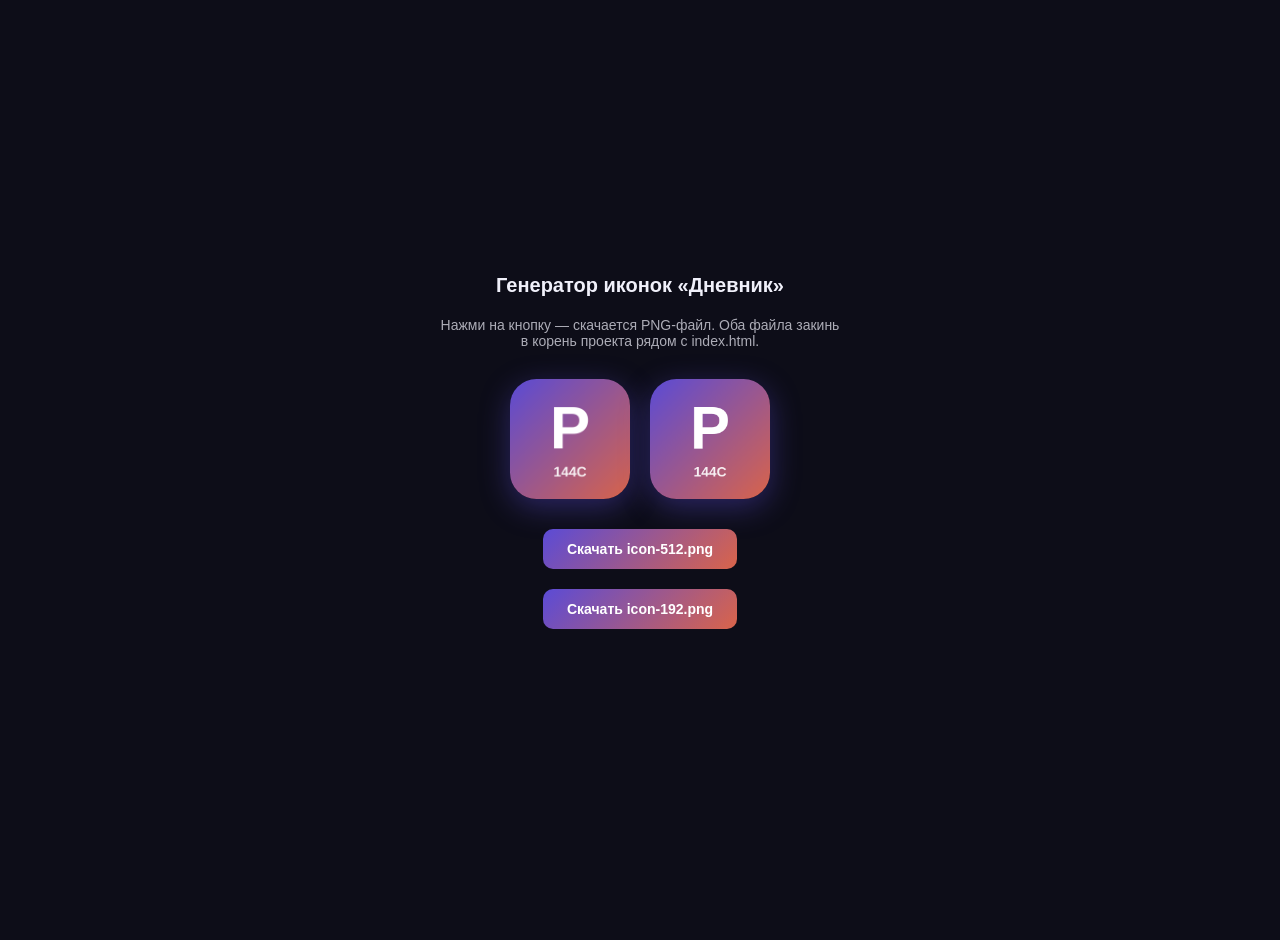
<file: make-icons.html>
<!DOCTYPE html>
<html lang="ru">
<head>
<meta charset="UTF-8">
<title>Генератор иконок</title>
<style>
  body {
    font-family: -apple-system, 'Segoe UI', Roboto, Arial, sans-serif;
    background: #0D0D18;
    color: #F0F0FA;
    display: flex;
    flex-direction: column;
    align-items: center;
    justify-content: center;
    min-height: 100vh;
    margin: 0;
    padding: 20px;
    gap: 20px;
  }
  h1 { font-size: 20px; margin: 0; }
  p { font-size: 14px; opacity: 0.7; margin: 0; text-align: center; max-width: 400px; }
  canvas { display: none; }
  .preview {
    display: flex;
    gap: 20px;
    align-items: center;
    margin: 10px 0;
  }
  .preview img {
    border-radius: 22%;
    box-shadow: 0 8px 30px rgba(91, 75, 214, 0.4);
  }
  button {
    padding: 12px 24px;
    border: none;
    border-radius: 10px;
    background: linear-gradient(135deg, #5B4BD6, #D9644A);
    color: #fff;
    font-size: 14px;
    font-weight: 600;
    cursor: pointer;
    font-family: inherit;
    transition: transform 0.15s;
  }
  button:hover { transform: scale(1.05); }
  button:active { transform: scale(0.98); }
  .done { color: #4FE0B8; font-size: 13px; height: 18px; }
</style>
</head>
<body>

  <h1>Генератор иконок «Дневник»</h1>
  <p>Нажми на кнопку — скачается PNG-файл. Оба файла закинь в корень проекта рядом с index.html.</p>

  <div class="preview" id="preview"></div>

  <button onclick="downloadIcon(512)">Скачать icon-512.png</button>
  <button onclick="downloadIcon(192)">Скачать icon-192.png</button>

  <div class="done" id="doneMsg"></div>

<script>
  // Рисуем иконку на canvas
  function drawIcon(size) {
    const canvas = document.createElement('canvas');
    canvas.width = size;
    canvas.height = size;
    const ctx = canvas.getContext('2d');

    // Градиент
    const grad = ctx.createLinearGradient(0, 0, size, size);
    grad.addColorStop(0, '#5B4BD6');
    grad.addColorStop(1, '#D9644A');
    ctx.fillStyle = grad;
    ctx.fillRect(0, 0, size, size);

    // Буква Р
    ctx.fillStyle = '#FFFFFF';
    ctx.textAlign = 'center';
    ctx.textBaseline = 'middle';
    ctx.font = `900 ${Math.round(size * 0.5)}px -apple-system, 'Inter', 'Segoe UI', Arial, sans-serif`;
    ctx.fillText('Р', size / 2, size * 0.44);

    // 144С снизу
    ctx.fillStyle = 'rgba(255,255,255,0.9)';
    ctx.font = `700 ${Math.round(size * 0.115)}px -apple-system, 'Inter', 'Segoe UI', Arial, sans-serif`;
    ctx.fillText('144С', size / 2, size * 0.78);

    return canvas;
  }

  // Показать превью
  function showPreview() {
    const wrap = document.getElementById('preview');
    [512, 192].forEach(size => {
      const c = drawIcon(size);
      const img = new Image();
      img.src = c.toDataURL('image/png');
      img.style.width = Math.min(size, 120) + 'px';
      img.style.height = Math.min(size, 120) + 'px';
      wrap.appendChild(img);
    });
  }

  // Скачать PNG
  function downloadIcon(size) {
    const c = drawIcon(size);
    c.toBlob(blob => {
      const url = URL.createObjectURL(blob);
      const a = document.createElement('a');
      a.href = url;
      a.download = 'icon-' + size + '.png';
      document.body.appendChild(a);
      a.click();
      document.body.removeChild(a);
      URL.revokeObjectURL(url);

      document.getElementById('doneMsg').textContent = '✓ Скачано: icon-' + size + '.png';
    }, 'image/png');
  }

  showPreview();
</script>

</body>
</html>
</file>
